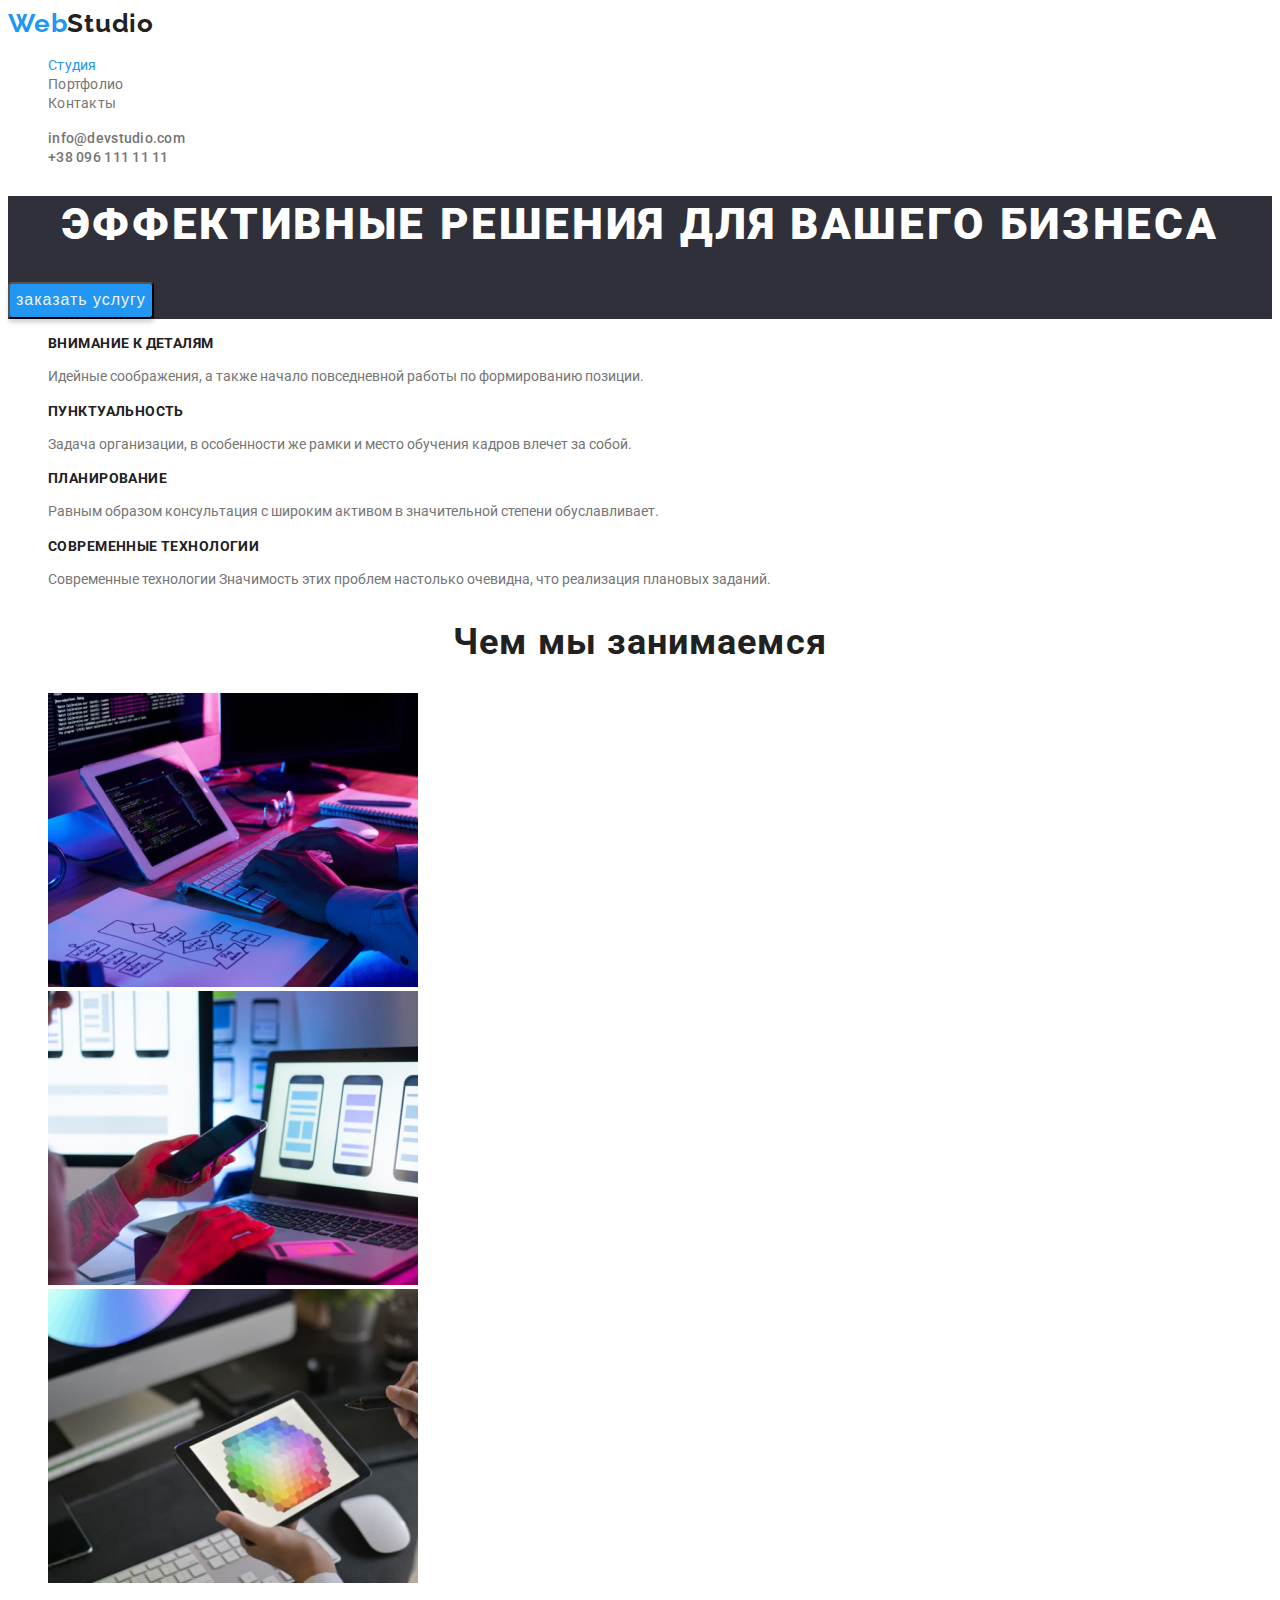
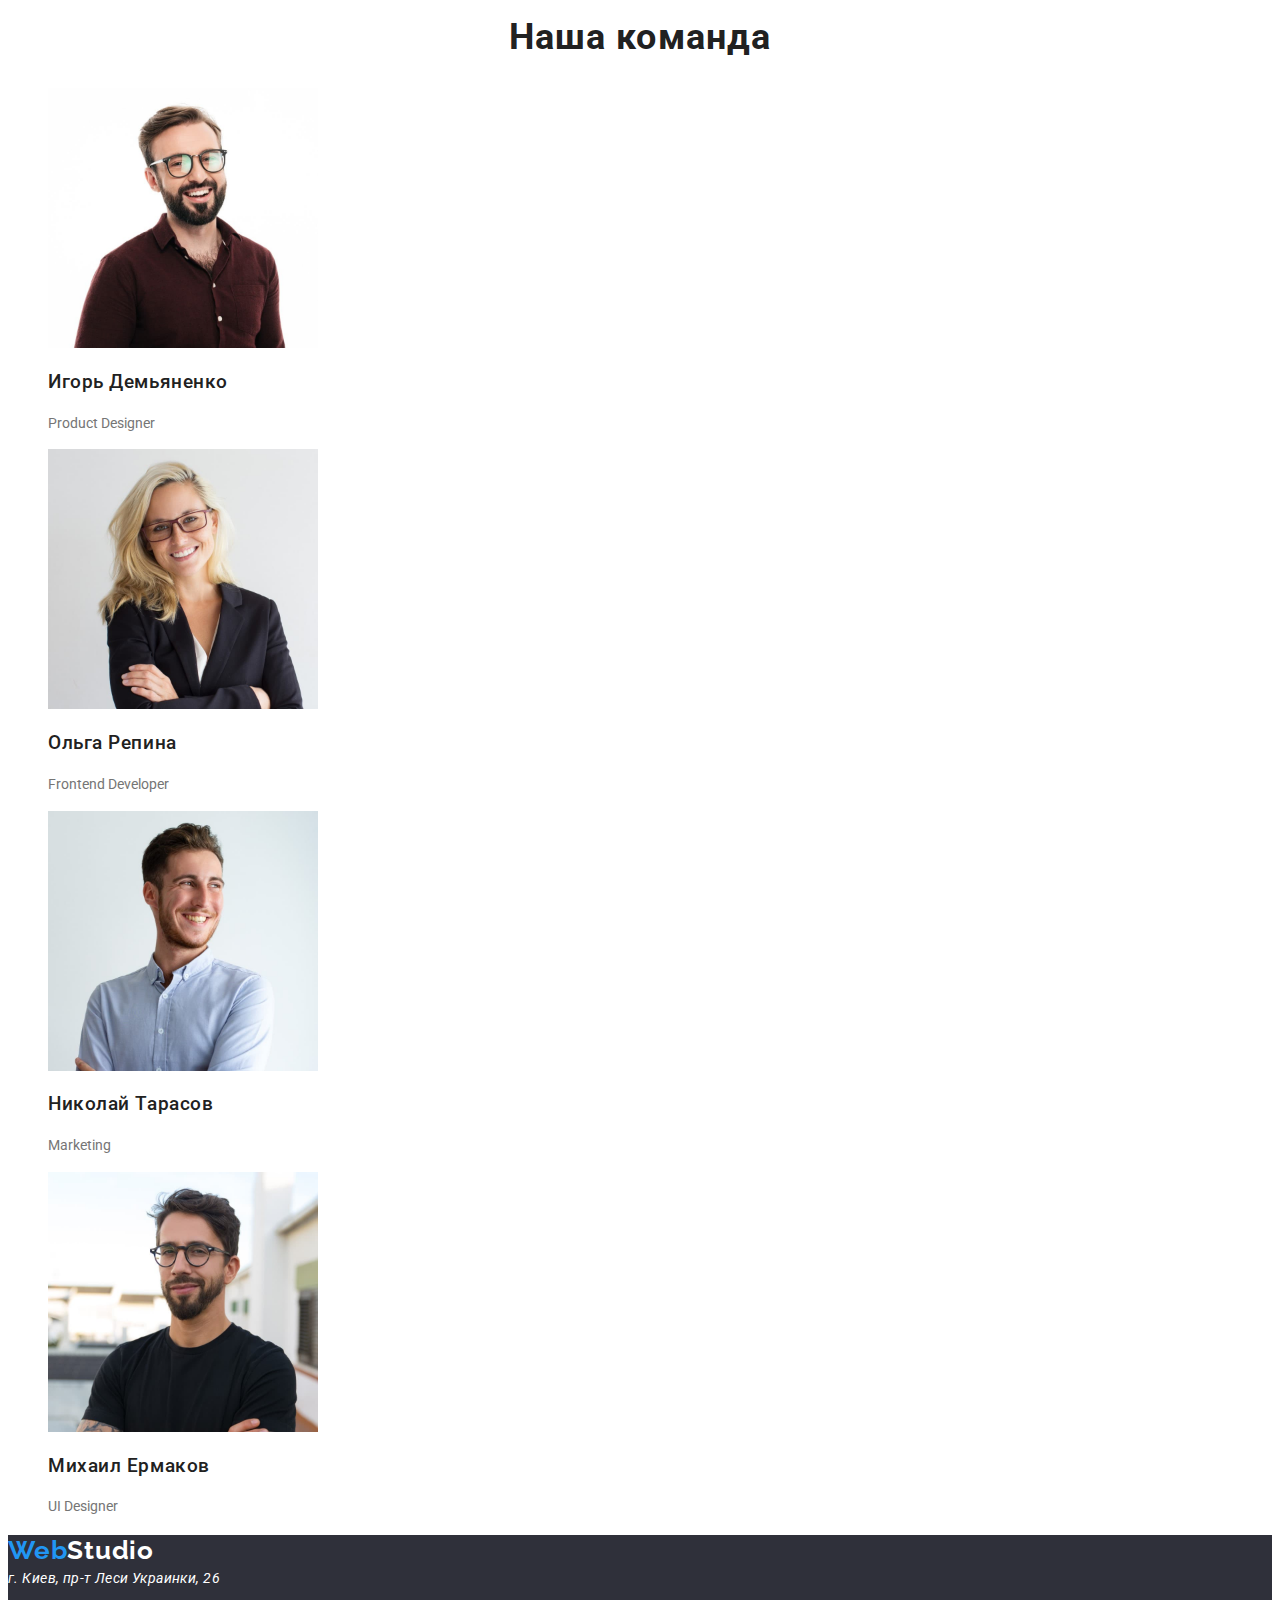
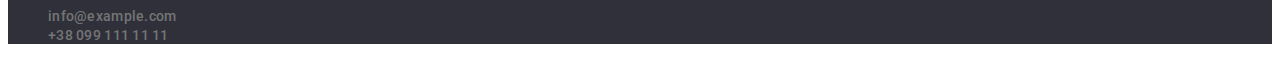
<file: index.html>
<!DOCTYPE html>
<html lang="ru">
  <head>
    <meta charset="UTF-8" />
    <meta http-equiv="X-UA-Compatible" content="IE=edge" />
    <meta name="viewport" content="width=device-width, initial-scale=1.0" />
    <title>Homework№1</title>
    <link rel="preconnect" href="https://fonts.googleapis.com" />
    <link rel="preconnect" href="https://fonts.gstatic.com" crossorigin />
    <link
      href="https://fonts.googleapis.com/css2?family=Raleway:wght@700&family=Roboto:wght@400;500;700;900&display=swap"
      rel="stylesheet"
    />
    <link rel="stylesheet" href="./css/styles.css" />
  </head>
  <body>
    <!--шапка-->
    <header>
      <nav>
        <a class="logo" href="./index.html"><span class="logoweb">Web</span>Studio</a>
        <ul class="site-nav list">
          <li>
            <a href="./index.html" class="link current">Студия</a>
          </li>
          <li>
            <a href="./portfolio.html" class="link">Портфолио</a>
          </li>
          <li>
            <a href="" class="link">Контакты</a>
          </li>
        </ul>
      </nav>
      <ul class="list">
        <li>
          <a href="mailto:info@devstudio.com" class="link-gray list">info@devstudio.com</a>
        </li>
        <li>
          <a href="tel:+380961111111" class="link-gray list">+38 096 111 11 11</a>
        </li>
      </ul>
    </header>

    <main>
      <!--главный заголовок-->
      <section class="hiro">
        <div class="baground-title">
          <h1 class="title">
            эффективные решения для вашего бизнеса
          </h1>
          <button type="button" class="button">заказать услугу</button>
        </div>
      </section>
      <!--преимущества-->
      <h2 hidden>Преимущества</h2>
      <section class="advantage">
        <ul class="list">
          <li>
            <h3 class="title-advantage">внимание к деталям</h3>
            <p class="text">
              Идейные соображения, а также начало повседневной работы по формированию позиции.
            </p>
          </li>
          <li>
            <h3 class="title-advantage">пунктуальность</h3>
            <p class="text">
              Задача организации, в особенности же рамки и место обучения кадров влечет за собой.
            </p>
          </li>
          <li>
            <h3 class="title-advantage">планирование</h3>
            <p class="text">
              Равным образом консультация с широким активом в значительной степени обуславливает.
            </p>
          </li>
          <li>
            <h3 class="title-advantage">современные технологии</h3>
            <p class="text">
              Современные технологии Значимость этих проблем настолько очевидна, что реализация
              плановых заданий.
            </p>
          </li>
        </ul>
      </section>

      <!--что делаем-->
      <section>
        <h2 class="subhead">Чем мы занимаемся</h2>
        <ul class="list">
          <li>
            <img width="370" height="294" src="./images/img1.jpg" alt="написання коду" />
          </li>
          <li>
            <img width="370" height="294" src="./images/img2.jpg" alt="фото з телефоном" />
          </li>
          <li>
            <img width="370" height="294" src="./images/img3.jpg" alt="фото з планшетом" />
          </li>
        </ul>
      </section>
      <!--команда-->
      <section>
        <h2 class="subhead">Наша команда</h2>
        <ul class="list">
          <li>
            <img width="270" height="260" src="images/img4.jpg" alt="Игорь Демьяненко" />
            <h3 class="name">Игорь Демьяненко</h3>
            <p class="text">Product Designer</p>
          </li>
          <li>
            <img width="270" height="260" src="images/img5.jpg" alt="Ольга Репина" />
            <h3 class="name">Ольга Репина</h3>
            <p class="text">Frontend Developer</p>
          </li>
          <li>
            <img width="270" height="260" src="images/img6.jpg" alt="Николай Тарасов" />
            <h3 class="name">Николай Тарасов</h3>
            <p class="text">Marketing</p>
          </li>
          <li>
            <img width="270" height="260" src="images/img7.jpg" alt="Михаил Ермаков" />
            <h3 class="name">Михаил Ермаков</h3>
            <p class="text">UI Designer</p>
          </li>
        </ul>
      </section>
    </main>
    <!--подвал-->
    <footer class="footer">
      <a href="./index.html" class="logo"
        ><span class="logoweb">Web</span><span class="logo-footer">Studio</span></a
      >
      <address class="address">г. Киев, пр-т Леси Украинки, 26</address>
      <ul class="list">
        <li>
          <a href="mailto:" class="link-gray">info@example.com</a>
        </li>
        <li>
          <a href="tel:+380991111111" class="link-gray">+38 099 111 11 11</a>
        </li>
      </ul>
    </footer>
  </body>
</html>
</file>
<file: css/styles.css>
:root {
  --color-accent: #2196f3;
  --color-text: #212121;
  --color-contact: #757575;
  --color-wite: #ffffff;
  --color-contrast: #2f303a;
  --color-button: #f5f4fa;
  --font-family: 'Roboto';
}
body {
  font-family: 'Roboto';
  background-color: var(--color-wite);
  color: var(--color-text);
  font-size: 16px;
}
.list {
  list-style: none;
}

/* header */
.logo {
  color: var(--color-text);
  font-family: 'Raleway';
  font-weight: 700;
  font-size: 26px;
  line-height: 1.2;
  letter-spacing: 0.03em;
  text-decoration: none;
}

.site-nav .link.current{
  color: var(--color-accent);
}
.link {
  color: var(--color-text);
  font-weight: 500;
  font-size: 14px;
  line-height: 1.15;
  letter-spacing: 0.02em;
  text-decoration: none;
}
.link:hover,
:focus {
  color: #2196f3;
}
.logoweb {
  color: var(--color-accent);
  font-family: 'Raleway';
  font-weight: 700;
  font-size: 26px;
  line-height: 1.2;
}
.link-gray {
  font-weight: 500;
  font-size: 14px;
  line-height: 1.15;
  letter-spacing: 0.02em;
  color: #757575;
  text-decoration: none;
}
.link-gray:hover,
:focus {
  color: var(--color-accent);
}
/* hiro */
.hiro {
  background-color: var(--color-contrast);
}
.title {
  color: var(--color-wite);
  font-weight: 900;
  font-size: 44px;
  line-height: 1.3;

  text-align: center;
  letter-spacing: 0.06em;
  text-transform: uppercase;
}
.button {
  color: var(--color-button);
  background-color: var(--color-accent);
  font-size: 16px;
  line-height: 1.9;
  box-shadow: 0px 4px 4px rgba(0, 0, 0, 0.15);
  border-radius: 4px;

  display: flex;
  align-items: center;
  text-align: center;
  letter-spacing: 0.06em;
}
.button:hover,
.button:focus {
  background-color: var(--color-accent);
  color: var(--color-wite);
}
.button:active {
  background-color:var(--color-wite);
}
.advantage {
  color: var(--color-text);
}
.title-advantage {
  font-size: 14px;
  line-height: 1,15;
  letter-spacing: 0.03em;
  text-transform: uppercase;
}
.subhead {
  font-size: 36px;
  line-height: 1.15;
  text-align: center;
  letter-spacing: 0.03em;
}
.text {
  color: #757575;
  font-weight: 400;
  font-size: 14px;
  line-height: 1.7;
}
.name {
  font-weight: 500;
  color: var(--color-text);
  font-size: 1.2;
  letter-spacing: 0.03em;
}
/* footer */
.footer {
  background-color: #2f303a;
  text-decoration: none;
}
.logo-footer {
  font-family: 'Raleway';
  font-weight: 700;
  font-size: 26px;
  line-height: 1, 2;
  color: #ffffff;
  text-decoration: none;
}
.logoweb {
  font-family: 'Raleway';
  font-weight: 700;
  font-size: 26px;
  line-height: 1, 2;
  text-decoration: none;
}
.address {
  color: var(--color-wite);
  font-size: 14px;
  line-height: 24px;
  letter-spacing: 0.03em;
}
/* portfolio */
.portfolio-buttons {
  background-color: var(--color-button);
  cursor: pointer;
  border: none;
  border-radius: 4px;
  font-weight: 500;
  font-size: 1.6;
  letter-spacing: 0.03em;
  color: var(--color-text);
}
.portfolio-buttons:hover,
.portfolio-buttons:focus {
  background-color: var(--color-accent);
  color: var(--color-wite);
}
.portfolio-buttons:active {
  background-color:var(--color-wite)


}
.benefits {
  font-weight: 700;
  font-size: 2;
  text-decoration: none;
}
.link {
  color: var(--color-contact);
  font-weight: 400;
  font-size: 7.5;
  text-decoration: none;
}
</file>
